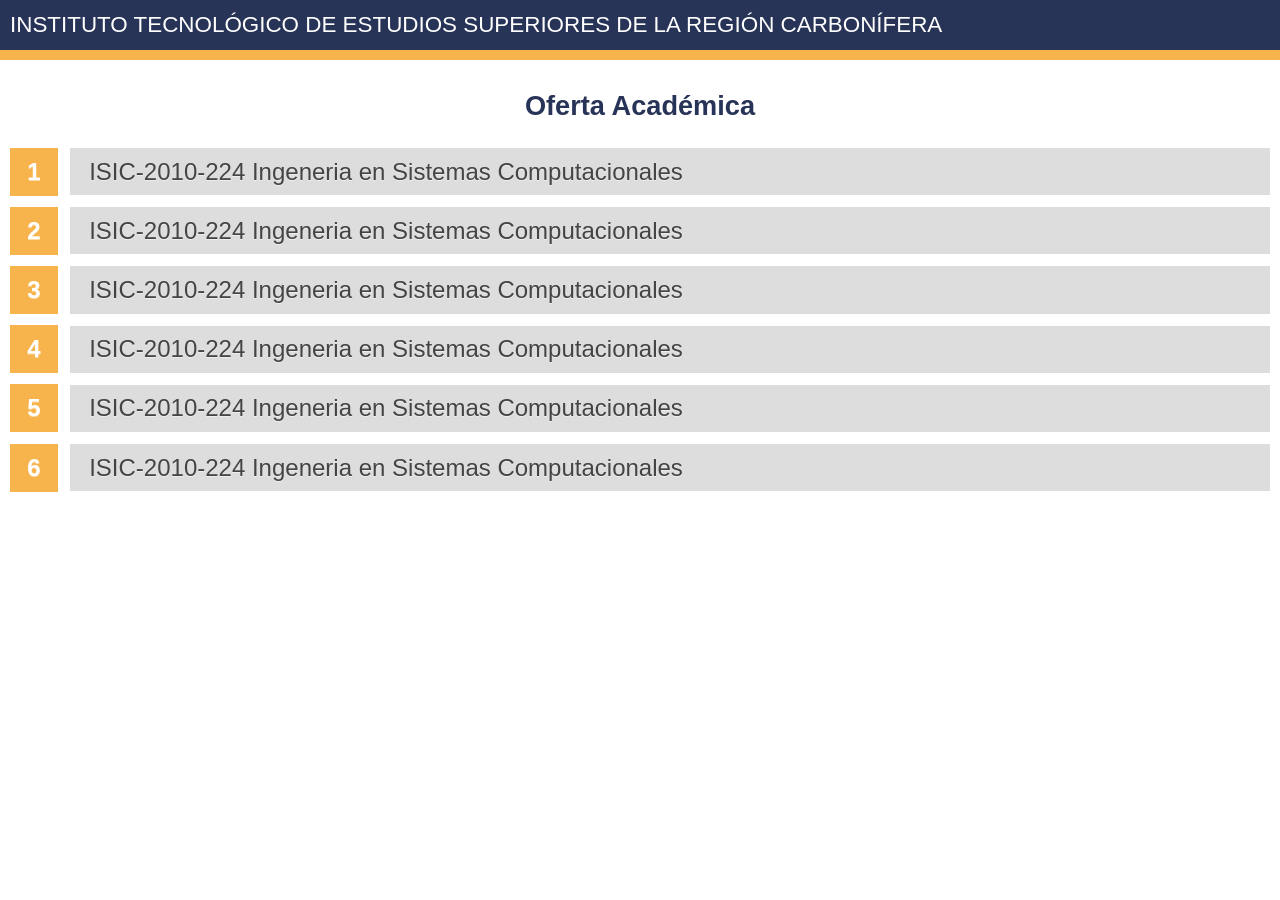
<file: practicaU2/wwwroot/index.html>
﻿<!DOCTYPE html>
<html>
<head>
	<meta charset="utf-8" />
	<title></title>
	<link href="estilos.css" rel="stylesheet" />
</head>
<body>
	<header>
		INSTITUTO TECNOLÓGICO DE ESTUDIOS SUPERIORES DE LA REGIÓN CARBONÍFERA
		
	</header>

	<main>
		<h1>Oferta Académica</h1>


		<ol class="rectangle-list">
			<li><a href="info.html">ISIC-2010-224 Ingeneria en Sistemas Computacionales</a></li>
			<li><a href="#">ISIC-2010-224 Ingeneria en Sistemas Computacionales</a>
			<li><a href="#">ISIC-2010-224 Ingeneria en Sistemas Computacionales</a>
			<li><a href="#">ISIC-2010-224 Ingeneria en Sistemas Computacionales</a>
			<li><a href="#">ISIC-2010-224 Ingeneria en Sistemas Computacionales</a>
			<li><a href="#">ISIC-2010-224 Ingeneria en Sistemas Computacionales</a>
		</ol>
	</main>
</body>
</html>
</file>
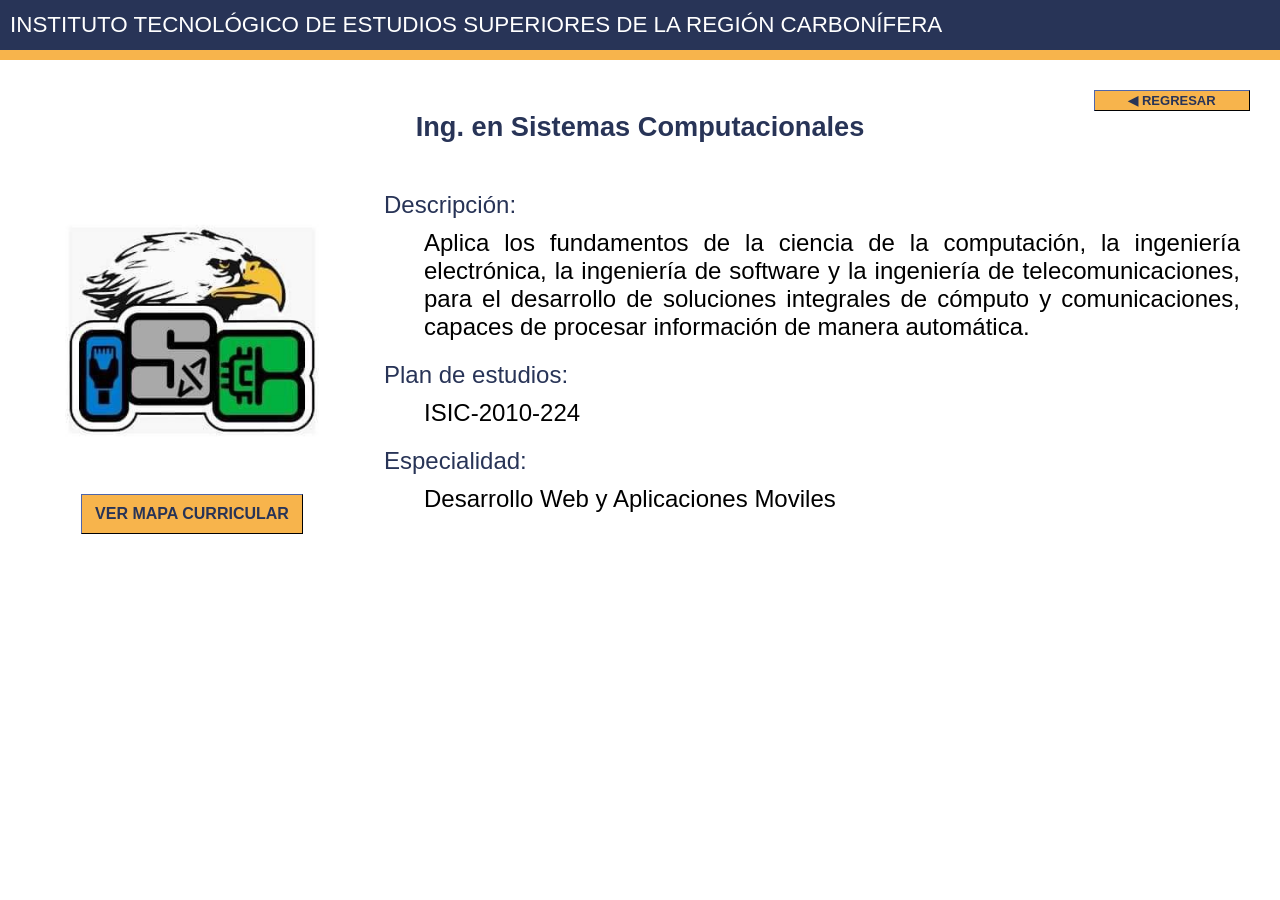
<file: practicaU2/wwwroot/info.html>
﻿<!DOCTYPE html>
<html>
<head>
    <meta charset="utf-8" />
    <title></title>
    <link href="estilos.css" rel="stylesheet" />
</head>
<body>
    <header>
        INSTITUTO TECNOLÓGICO DE ESTUDIOS SUPERIORES DE LA REGIÓN CARBONÍFERA
    </header>

    <main>
        <h1>
            <a class="btn" href="javascript: history.back()">&#x25c0;  Regresar</a>

            Ing. en Sistemas Computacionales
        </h1>

        <div class="info">
            <img src="images/3.jpg" />
            <a class="btn" href="mapa.html">Ver mapa curricular</a>
        </div>
        <div class="info">
            <dl>
                <dt>Descripción:</dt>
                <dd>Aplica los fundamentos de la ciencia de la computación, la ingeniería electrónica, la ingeniería de software y la ingeniería de telecomunicaciones, para el desarrollo de soluciones integrales de cómputo y comunicaciones, capaces de procesar información de manera automática.</dd>
                <dt>Plan de estudios:</dt>
                <dd>ISIC-2010-224</dd>
                <dt>Especialidad:</dt>
                <dd>Desarrollo Web y Aplicaciones Moviles</dd>
            </dl>
        </div>


    </main>
</body>
</html>
</file>
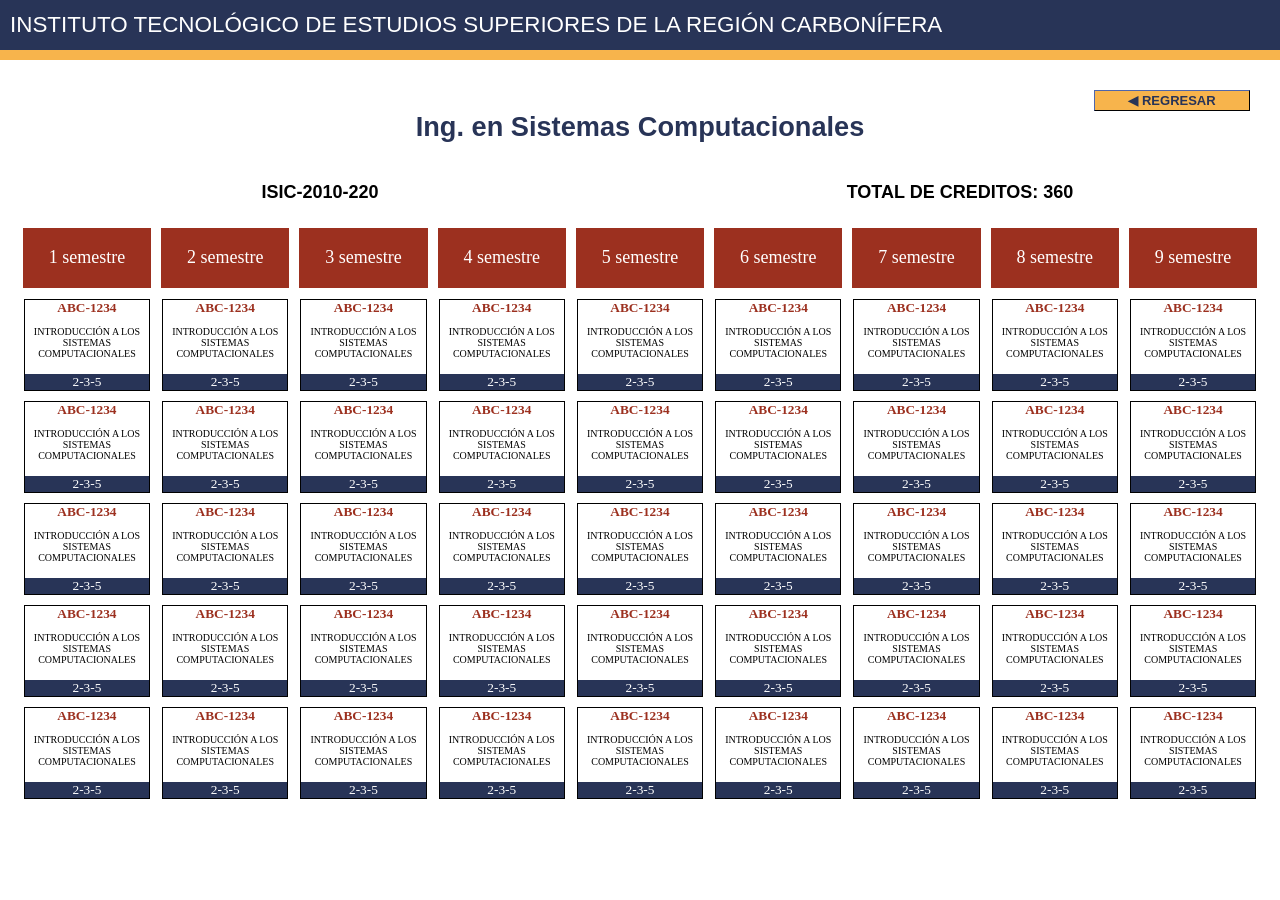
<file: practicaU2/wwwroot/mapa.html>
﻿<!DOCTYPE html>
<html>
<head>
    <meta charset="utf-8" />
    <title></title>
    <link href="estilos.css" rel="stylesheet" />
</head>
<body>
    <header>
        INSTITUTO TECNOLÓGICO DE ESTUDIOS SUPERIORES DE LA REGIÓN CARBONÍFERA


    </header>

    <main>
        <h1>
            <a class="btn" href="javascript: history.back()">&#x25c0; Regresar</a>
            Ing. en Sistemas Computacionales
        </h1>



        <h2>ISIC-2010-220</h2>
        <h2>Total de creditos: 360</h2>
        <section class="reticula">
            <table>
                <thead>
                    <tr>
                        <th>1 semestre</th>
                        <th>2 semestre</th>
                        <th>3 semestre</th>
                        <th>4 semestre</th>
                        <th>5 semestre</th>
                        <th>6 semestre</th>
                        <th>7 semestre</th>
                        <th>8 semestre</th>
                        <th>9 semestre</th>
                    </tr>
                </thead>
                <tr>
                    <td>
                        <div class="materia">
                            <span class="clave">ABC-1234</span>
                            <span class="nombre">INTRODUCCIÓN A LOS SISTEMAS COMPUTACIONALES</span>
                            <span class="tpc">2-3-5</span>
                        </div>
                        <div class="materia">
                            <span class="clave">ABC-1234</span>
                            <span class="nombre">INTRODUCCIÓN A LOS SISTEMAS COMPUTACIONALES</span>
                            <span class="tpc">2-3-5</span>
                        </div>
                        <div class="materia">
                            <span class="clave">ABC-1234</span>
                            <span class="nombre">INTRODUCCIÓN A LOS SISTEMAS COMPUTACIONALES</span>
                            <span class="tpc">2-3-5</span>
                        </div>
                        <div class="materia">
                            <span class="clave">ABC-1234</span>
                            <span class="nombre">INTRODUCCIÓN A LOS SISTEMAS COMPUTACIONALES</span>
                            <span class="tpc">2-3-5</span>
                        </div>
                        <div class="materia">
                            <span class="clave">ABC-1234</span>
                            <span class="nombre">INTRODUCCIÓN A LOS SISTEMAS COMPUTACIONALES</span>
                            <span class="tpc">2-3-5</span>
                        </div>
                    </td>
                    <td>
                        <div class="materia">
                            <span class="clave">ABC-1234</span>
                            <span class="nombre">INTRODUCCIÓN A LOS SISTEMAS COMPUTACIONALES</span>
                            <span class="tpc">2-3-5</span>
                        </div>
                        <div class="materia">
                            <span class="clave">ABC-1234</span>
                            <span class="nombre">INTRODUCCIÓN A LOS SISTEMAS COMPUTACIONALES</span>
                            <span class="tpc">2-3-5</span>
                        </div>
                        <div class="materia">
                            <span class="clave">ABC-1234</span>
                            <span class="nombre">INTRODUCCIÓN A LOS SISTEMAS COMPUTACIONALES</span>
                            <span class="tpc">2-3-5</span>
                        </div>
                        <div class="materia">
                            <span class="clave">ABC-1234</span>
                            <span class="nombre">INTRODUCCIÓN A LOS SISTEMAS COMPUTACIONALES</span>
                            <span class="tpc">2-3-5</span>
                        </div>
                        <div class="materia">
                            <span class="clave">ABC-1234</span>
                            <span class="nombre">INTRODUCCIÓN A LOS SISTEMAS COMPUTACIONALES</span>
                            <span class="tpc">2-3-5</span>
                        </div>
                    </td>
                    <td>
                        <div class="materia">
                            <span class="clave">ABC-1234</span>
                            <span class="nombre">INTRODUCCIÓN A LOS SISTEMAS COMPUTACIONALES</span>
                            <span class="tpc">2-3-5</span>
                        </div>
                        <div class="materia">
                            <span class="clave">ABC-1234</span>
                            <span class="nombre">INTRODUCCIÓN A LOS SISTEMAS COMPUTACIONALES</span>
                            <span class="tpc">2-3-5</span>
                        </div>
                        <div class="materia">
                            <span class="clave">ABC-1234</span>
                            <span class="nombre">INTRODUCCIÓN A LOS SISTEMAS COMPUTACIONALES</span>
                            <span class="tpc">2-3-5</span>
                        </div>
                        <div class="materia">
                            <span class="clave">ABC-1234</span>
                            <span class="nombre">INTRODUCCIÓN A LOS SISTEMAS COMPUTACIONALES</span>
                            <span class="tpc">2-3-5</span>
                        </div>
                        <div class="materia">
                            <span class="clave">ABC-1234</span>
                            <span class="nombre">INTRODUCCIÓN A LOS SISTEMAS COMPUTACIONALES</span>
                            <span class="tpc">2-3-5</span>
                        </div>
                    </td>
                    <td>
                        <div class="materia">
                            <span class="clave">ABC-1234</span>
                            <span class="nombre">INTRODUCCIÓN A LOS SISTEMAS COMPUTACIONALES</span>
                            <span class="tpc">2-3-5</span>
                        </div>
                        <div class="materia">
                            <span class="clave">ABC-1234</span>
                            <span class="nombre">INTRODUCCIÓN A LOS SISTEMAS COMPUTACIONALES</span>
                            <span class="tpc">2-3-5</span>
                        </div>
                        <div class="materia">
                            <span class="clave">ABC-1234</span>
                            <span class="nombre">INTRODUCCIÓN A LOS SISTEMAS COMPUTACIONALES</span>
                            <span class="tpc">2-3-5</span>
                        </div>
                        <div class="materia">
                            <span class="clave">ABC-1234</span>
                            <span class="nombre">INTRODUCCIÓN A LOS SISTEMAS COMPUTACIONALES</span>
                            <span class="tpc">2-3-5</span>
                        </div>
                        <div class="materia">
                            <span class="clave">ABC-1234</span>
                            <span class="nombre">INTRODUCCIÓN A LOS SISTEMAS COMPUTACIONALES</span>
                            <span class="tpc">2-3-5</span>
                        </div>
                    </td>
                    <td>
                        <div class="materia">
                            <span class="clave">ABC-1234</span>
                            <span class="nombre">INTRODUCCIÓN A LOS SISTEMAS COMPUTACIONALES</span>
                            <span class="tpc">2-3-5</span>
                        </div>
                        <div class="materia">
                            <span class="clave">ABC-1234</span>
                            <span class="nombre">INTRODUCCIÓN A LOS SISTEMAS COMPUTACIONALES</span>
                            <span class="tpc">2-3-5</span>
                        </div>
                        <div class="materia">
                            <span class="clave">ABC-1234</span>
                            <span class="nombre">INTRODUCCIÓN A LOS SISTEMAS COMPUTACIONALES</span>
                            <span class="tpc">2-3-5</span>
                        </div>
                        <div class="materia">
                            <span class="clave">ABC-1234</span>
                            <span class="nombre">INTRODUCCIÓN A LOS SISTEMAS COMPUTACIONALES</span>
                            <span class="tpc">2-3-5</span>
                        </div>
                        <div class="materia">
                            <span class="clave">ABC-1234</span>
                            <span class="nombre">INTRODUCCIÓN A LOS SISTEMAS COMPUTACIONALES</span>
                            <span class="tpc">2-3-5</span>
                        </div>
                    </td>
                    <td>
                        <div class="materia">
                            <span class="clave">ABC-1234</span>
                            <span class="nombre">INTRODUCCIÓN A LOS SISTEMAS COMPUTACIONALES</span>
                            <span class="tpc">2-3-5</span>
                        </div>
                        <div class="materia">
                            <span class="clave">ABC-1234</span>
                            <span class="nombre">INTRODUCCIÓN A LOS SISTEMAS COMPUTACIONALES</span>
                            <span class="tpc">2-3-5</span>
                        </div>
                        <div class="materia">
                            <span class="clave">ABC-1234</span>
                            <span class="nombre">INTRODUCCIÓN A LOS SISTEMAS COMPUTACIONALES</span>
                            <span class="tpc">2-3-5</span>
                        </div>
                        <div class="materia">
                            <span class="clave">ABC-1234</span>
                            <span class="nombre">INTRODUCCIÓN A LOS SISTEMAS COMPUTACIONALES</span>
                            <span class="tpc">2-3-5</span>
                        </div>
                        <div class="materia">
                            <span class="clave">ABC-1234</span>
                            <span class="nombre">INTRODUCCIÓN A LOS SISTEMAS COMPUTACIONALES</span>
                            <span class="tpc">2-3-5</span>
                        </div>
                    </td>
                    <td>
                        <div class="materia">
                            <span class="clave">ABC-1234</span>
                            <span class="nombre">INTRODUCCIÓN A LOS SISTEMAS COMPUTACIONALES</span>
                            <span class="tpc">2-3-5</span>
                        </div>
                        <div class="materia">
                            <span class="clave">ABC-1234</span>
                            <span class="nombre">INTRODUCCIÓN A LOS SISTEMAS COMPUTACIONALES</span>
                            <span class="tpc">2-3-5</span>
                        </div>
                        <div class="materia">
                            <span class="clave">ABC-1234</span>
                            <span class="nombre">INTRODUCCIÓN A LOS SISTEMAS COMPUTACIONALES</span>
                            <span class="tpc">2-3-5</span>
                        </div>
                        <div class="materia">
                            <span class="clave">ABC-1234</span>
                            <span class="nombre">INTRODUCCIÓN A LOS SISTEMAS COMPUTACIONALES</span>
                            <span class="tpc">2-3-5</span>
                        </div>
                        <div class="materia">
                            <span class="clave">ABC-1234</span>
                            <span class="nombre">INTRODUCCIÓN A LOS SISTEMAS COMPUTACIONALES</span>
                            <span class="tpc">2-3-5</span>
                        </div>
                    </td>
                    <td>
                        <div class="materia">
                            <span class="clave">ABC-1234</span>
                            <span class="nombre">INTRODUCCIÓN A LOS SISTEMAS COMPUTACIONALES</span>
                            <span class="tpc">2-3-5</span>
                        </div>
                        <div class="materia">
                            <span class="clave">ABC-1234</span>
                            <span class="nombre">INTRODUCCIÓN A LOS SISTEMAS COMPUTACIONALES</span>
                            <span class="tpc">2-3-5</span>
                        </div>
                        <div class="materia">
                            <span class="clave">ABC-1234</span>
                            <span class="nombre">INTRODUCCIÓN A LOS SISTEMAS COMPUTACIONALES</span>
                            <span class="tpc">2-3-5</span>
                        </div>
                        <div class="materia">
                            <span class="clave">ABC-1234</span>
                            <span class="nombre">INTRODUCCIÓN A LOS SISTEMAS COMPUTACIONALES</span>
                            <span class="tpc">2-3-5</span>
                        </div>
                        <div class="materia">
                            <span class="clave">ABC-1234</span>
                            <span class="nombre">INTRODUCCIÓN A LOS SISTEMAS COMPUTACIONALES</span>
                            <span class="tpc">2-3-5</span>
                        </div>
                    </td>
                    <td>
                        <div class="materia">
                            <span class="clave">ABC-1234</span>
                            <span class="nombre">INTRODUCCIÓN A LOS SISTEMAS COMPUTACIONALES</span>
                            <span class="tpc">2-3-5</span>
                        </div>
                        <div class="materia">
                            <span class="clave">ABC-1234</span>
                            <span class="nombre">INTRODUCCIÓN A LOS SISTEMAS COMPUTACIONALES</span>
                            <span class="tpc">2-3-5</span>
                        </div>
                        <div class="materia">
                            <span class="clave">ABC-1234</span>
                            <span class="nombre">INTRODUCCIÓN A LOS SISTEMAS COMPUTACIONALES</span>
                            <span class="tpc">2-3-5</span>
                        </div>
                        <div class="materia">
                            <span class="clave">ABC-1234</span>
                            <span class="nombre">INTRODUCCIÓN A LOS SISTEMAS COMPUTACIONALES</span>
                            <span class="tpc">2-3-5</span>
                        </div>
                        <div class="materia">
                            <span class="clave">ABC-1234</span>
                            <span class="nombre">INTRODUCCIÓN A LOS SISTEMAS COMPUTACIONALES</span>
                            <span class="tpc">2-3-5</span>
                        </div>
                    </td>

                </tr>
               
            </table>
        </section>


    </main>
</body>
</html>
</file>
<file: practicaU2/wwwroot/estilos.css>
﻿html, body {
	width: 100%;
	margin: 0;
	padding: 0;
}

header {
	background-color: #283457;
	color: #595959;
	padding: 10px;
	line-height: 30px;
	font-weight: 700;
	font-size: 1.4em;
	font-weight: lighter;
	color: white;
	font-family: 'Gill Sans', 'Gill Sans MT', Calibri, 'Trebuchet MS', sans-serif;
	border-bottom: 10px solid #f7b44c;
}



main {
	font-family: 'Gill Sans', 'Gill Sans MT', Calibri, 'Trebuchet MS', sans-serif;
	font-weight: lighter;
}

nav ul{
	margin:0;
	padding:0;
	list-style:none;
}

	nav ul li {
		color: #333;
		font-size: large;
		line-height: 30px;
		font-family:'Gill Sans', 'Gill Sans MT', Calibri, 'Trebuchet MS', sans-serif;
		width:300px;
		text-align:center;
		margin:auto;
		cursor:pointer;
	}


h1 {
	color: #283457;
	font-size: 1.7em;
	text-align: center;
	margin:30px auto 10px auto;
}

	h1::after {
		content: "";
		display: block;
		width: 0;
		border: 2px solid white;
		margin: 10px auto;
		transition: all 1s;
	}
	h1:hover::after {
		width: 350px;
		border: 2px solid #283457;
	}

	h2{
		float:left;
		width:50%;
		text-align:center;
		font-size:large;
		text-transform:uppercase;
	}

.reticula {
	background-color:white;
	font-size:smaller;
	margin:10px auto;
	width:98%;
	font-family:Tahoma;
}

	.reticula table {
		border-spacing: 10px;
	}

	.reticula th {
		font-weight: normal;
		color: rgb(255, 255, 255);
		background-color: rgb(156, 48, 31);
		font-size: large;
		padding: 5px;
		height:50px;
		width:11.11%;
	}
	.reticula tfoot th {
		font-size: small;
		border-left: 20px solid transparent;
		border-right: 20px solid transparent;
		border-bottom: 20px solid white;
		height: 30px;
	}

	.reticula td {
		vertical-align: top;
	}

	.materia{
		position:relative;
		border:1px solid black;
		margin:0 0 10px 0;
		text-align:center;
		height:90px;
	}

.tpc {
	display: block;
	background-color: #283457;
	color: white;
	bottom:0;
	position:absolute;
	width:100%;
}
.clave {
	display: block;
	text-align: center;
	color: rgb(156, 48, 31);
	font-weight:bold;
}
.nombre{
	display:block;
	margin:10px 0;
	font-size:x-small;
}
ol {
	counter-reset: li; 
	list-style: none; 
	padding: 0;
	margin: 10px;
	font-size:1.5em;
	text-shadow: 0 1px 0 rgba(255,255,255,.5);
}
.rectangle-list a {
	position: relative;
	display: block;
	padding: .4em .4em .4em .8em;
	*padding: .4em;
	margin: .5em 0 .5em 2.5em;
	background: #ddd;
	color: #444;
	text-decoration: none;
	transition: all .3s ease-out;
}

	.rectangle-list a:hover {
		background: #eee;
	}

	.rectangle-list a:before {
		content: counter(li);
		counter-increment: li;
		position: absolute;
		left: -2.5em;
		top: 50%;
		margin-top: -1em;
		background: #f7b44c;
		height: 2em;
		width: 2em;
		line-height: 2em;
		text-align: center;
		font-weight: bold;
		color: white;		
	}

	.rectangle-list a:after {
		position: absolute;
		content: '';
		border: .5em solid transparent;
		left: -1em;
		top: 50%;
		margin-top: -.5em;
	}

	.rectangle-list a:hover:before {
		background: #283457;
	}
	.rectangle-list a:hover:after {
		left: -.5em;
		border-left-color: #283457;
	}   

	main .info{
		float:left;
		width:30%;
	}

	main img{
		display:block;
		margin:10px auto;
		width:80%;
	}

	main .info:last-child{
		width:70%;
	}

	dl{
		font-size:x-large;
		font-family:'Gill Sans', 'Gill Sans MT', Calibri, 'Trebuchet MS', sans-serif;
		text-align:justify;
		margin-right:40px;
	}

dt {
	color: #283457;
	margin-bottom:10px;	
}

dd{
	margin-bottom:20px;
}

.btn{
	padding:10px;
	background-color:#f7b44c;
	border:1px outset #283457;
	color:#283457;
	text-decoration:none;
	display:block;
	margin:auto;
	width:200px;
	text-align:center;
	text-transform:uppercase;
	font-weight:bold;
}

h1 .btn{
	
	padding:2px;
	margin-right:30px;
	font-size:small;
	width:150px;
}
</file>
